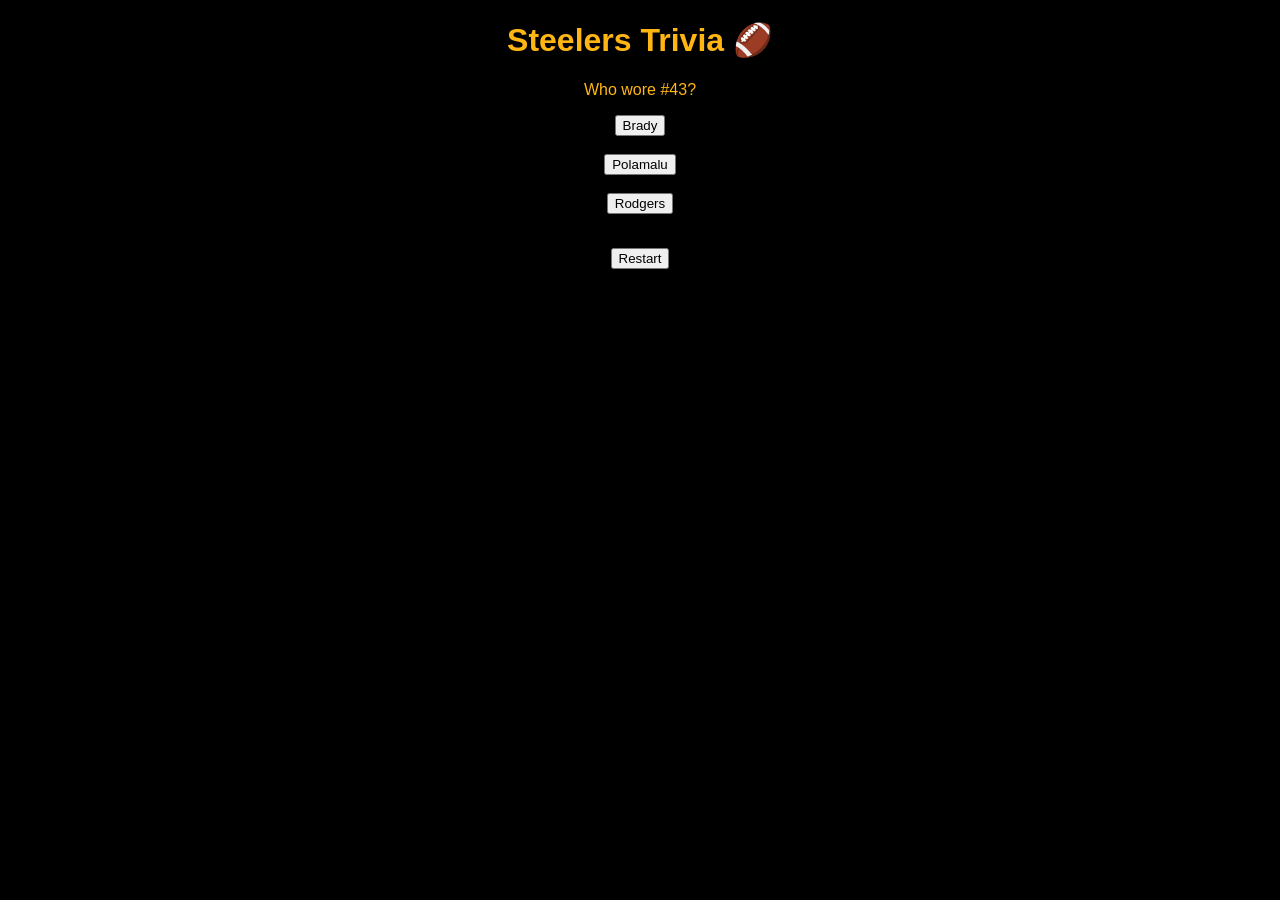
<file: app.html>
<!DOCTYPE html>
<html>
<head>
    <title>Steelers Trivia</title>
</head>

<body style="text-align:center; background:black; color:#FFB612; font-family:Arial;">

<h1>Steelers Trivia 🏈</h1>

<p id="question"></p>
<div id="answers"></div>
<p id="score"></p>

<button onclick="restart()">Restart</button>

<audio id="correctSound" src="https://www.soundjay.com/buttons/sounds/button-4.mp3"></audio>
<audio id="wrongSound" src="https://www.soundjay.com/buttons/sounds/button-10.mp3"></audio>

<script>
const quiz = [
    { q: "Who wore #43?", a: ["Brady","Polamalu","Rodgers"], correct: 1 },
    { q: "Steelers colors?", a: ["Red","Black & Gold","Green"], correct: 1 },
    { q: "Super Bowls won?", a: ["6","3","8"], correct: 0 }
];

let current = 0;
let score = 0;

function loadQ() {
    let q = quiz[current];
    document.getElementById("question").innerHTML = q.q;

    let html = "";
    q.a.forEach((ans,i)=>{
        html += `<button onclick="check(${i})">${ans}</button><br><br>`;
    });

    document.getElementById("answers").innerHTML = html;
}

function check(ans) {
    if(ans === quiz[current].correct){
        score++;
        document.getElementById("correctSound").play();
    } else {
        document.getElementById("wrongSound").play();
    }

    current++;

    if(current < quiz.length){
        loadQ();
    } else {
        document.getElementById("question").innerHTML = "Game Over!";
        document.getElementById("answers").innerHTML = "";
        document.getElementById("score").innerHTML = "Score: " + score + "/3";
    }
}

function restart(){
    current = 0;
    score = 0;
    document.getElementById("score").innerHTML = "";
    loadQ();
}

loadQ();
</script>

</body>
</html>
</file>
